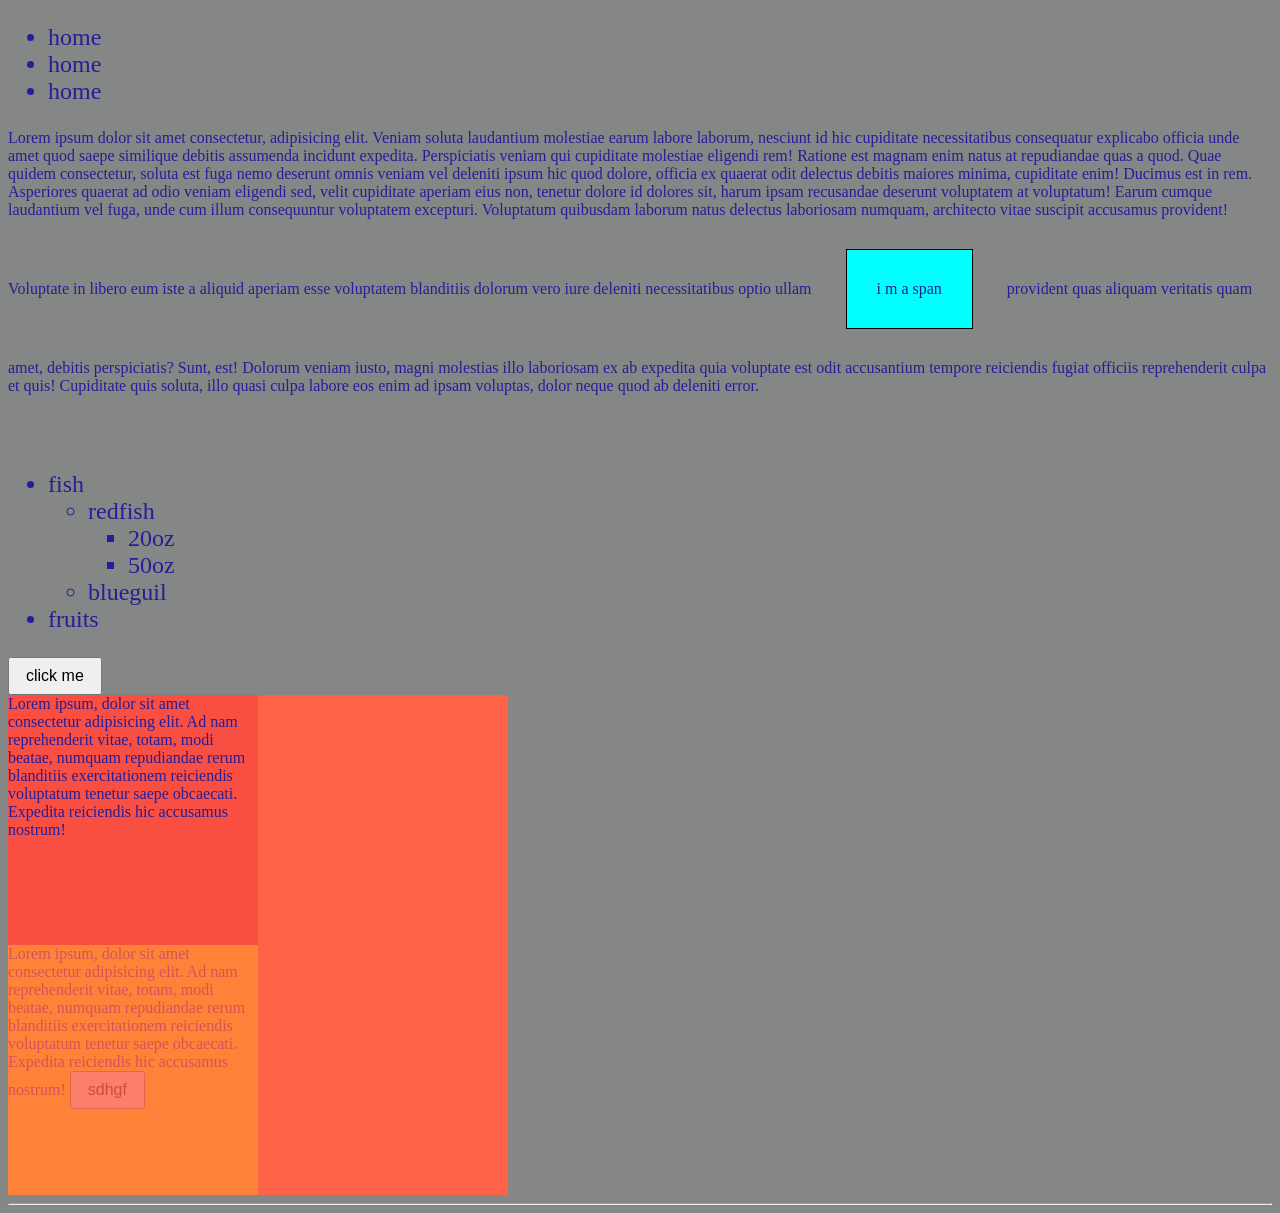
<file: display/index.html>
<!doctype html>
<html lang="en">
  <head>
    <meta charset="UTF-8" />
    <meta name="viewport" content="width=device-width, initial-scale=1.0" />
    <title>Display property</title>
    <link rel="stylesheet" href="app.css" />
  </head>
  <body>
    <ul>
      <li>home</li>
      <li>home</li>
      <li>home</li>
    </ul>
    <p>
      Lorem ipsum dolor sit amet consectetur, adipisicing elit. Veniam soluta
      laudantium molestiae earum labore laborum, nesciunt id hic cupiditate
      necessitatibus consequatur explicabo officia unde amet quod saepe
      similique debitis assumenda incidunt expedita. Perspiciatis veniam qui
      cupiditate molestiae eligendi rem! Ratione est magnam enim natus at
      repudiandae quas a quod. Quae quidem consectetur, soluta est fuga nemo
      deserunt omnis veniam vel deleniti ipsum hic quod dolore, officia ex
      quaerat odit delectus debitis maiores minima, cupiditate enim! Ducimus est
      in rem. Asperiores quaerat ad odio veniam eligendi sed, velit cupiditate
      aperiam eius non, tenetur dolore id dolores sit, harum ipsam recusandae
      deserunt voluptatem at voluptatum! Earum cumque laudantium vel fuga, unde
      cum illum consequuntur voluptatem excepturi. Voluptatum quibusdam laborum
      natus delectus laboriosam numquam, architecto vitae suscipit accusamus
      provident! Voluptate in libero eum iste a aliquid aperiam esse voluptatem
      blanditiis dolorum vero iure deleniti necessitatibus optio ullam
      <span>i m a span</span>
      provident quas aliquam veritatis quam amet, debitis perspiciatis? Sunt,
      est! Dolorum veniam iusto, magni molestias illo laboriosam ex ab expedita
      quia voluptate est odit accusantium tempore reiciendis fugiat officiis
      reprehenderit culpa et quis! Cupiditate quis soluta, illo quasi culpa
      labore eos enim ad ipsam voluptas, dolor neque quod ab deleniti error.
    </p>

    <br />
    <br />

    <!-- rems example -->

    <ul>
      <li>
        fish
        <ul>
          <li>
            redfish
            <ul>
              <li>20oz</li>
              <li>50oz</li>
            </ul>
          </li>
          <li>blueguil</li>
        </ul>
      </li>
      <li>fruits</li>
    </ul>

    <!-- ems buttoon example -->

    <button>click me</button>

    <!-- alpha channel -->
    <section>
      <div id="rgba">
        Lorem ipsum, dolor sit amet consectetur adipisicing elit. Ad nam
        reprehenderit vitae, totam, modi beatae, numquam repudiandae rerum
        blanditiis exercitationem reiciendis voluptatum tenetur saepe obcaecati.
        Expedita reiciendis hic accusamus nostrum!
      </div>
      <div id="opacity">
        Lorem ipsum, dolor sit amet consectetur adipisicing elit. Ad nam
        reprehenderit vitae, totam, modi beatae, numquam repudiandae rerum
        blanditiis exercitationem reiciendis voluptatum tenetur saepe obcaecati.
        Expedita reiciendis hic accusamus nostrum!

        <button>sdhgf</button>
      </div>
    </section>

    <hr />
  </body>
</html>
</file>
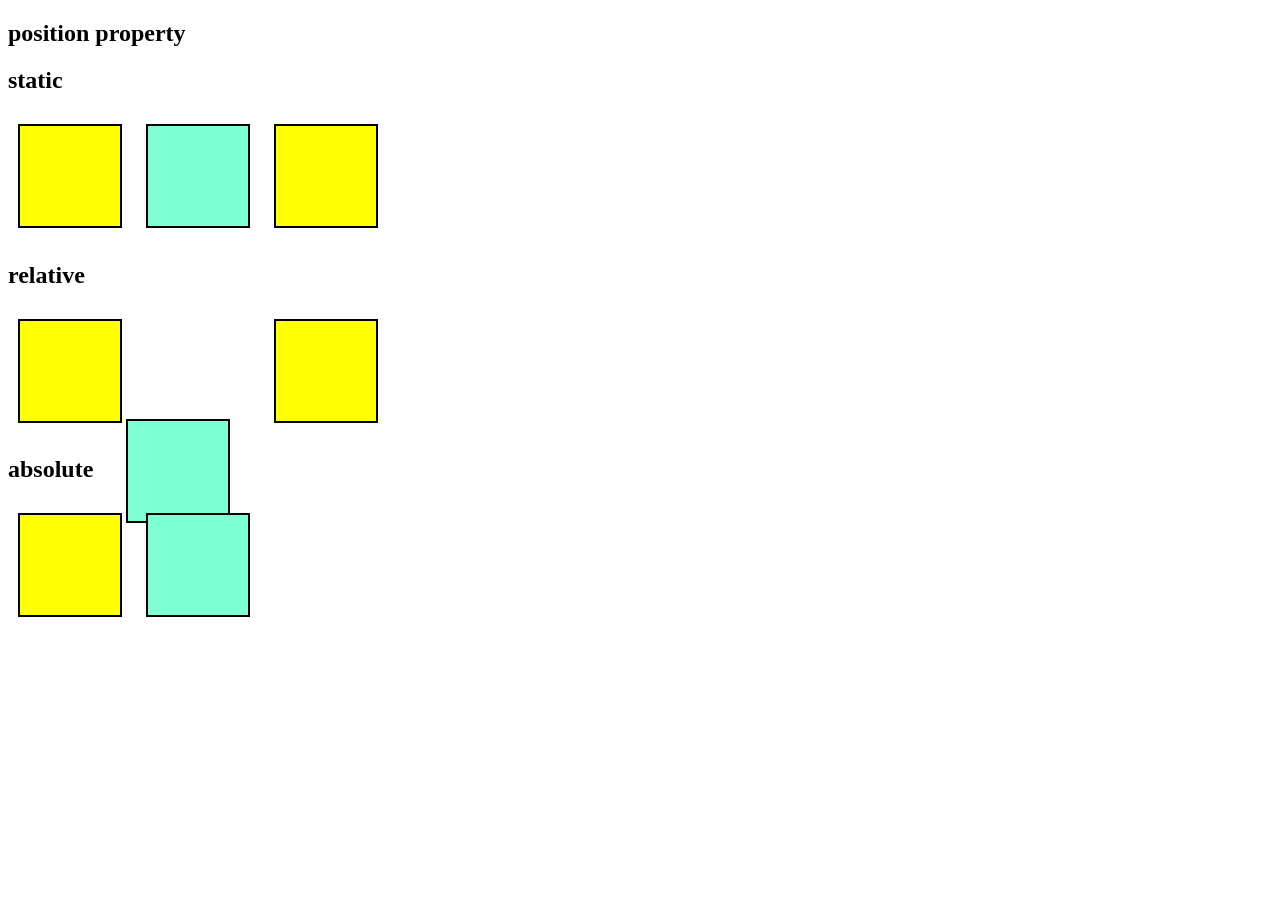
<file: position/index.html>
<!doctype html>
<html lang="en">
  <head>
    <meta charset="UTF-8" />
    <meta name="viewport" content="width=device-width, initial-scale=1.0" />
    <title>Position property</title>
    <link rel="stylesheet" href="styles.css" />
  </head>
  <body>
    <h2>position property</h2>
    <section id="static">
      <h2>static</h2>
      <div></div>
      <div id="middle"></div>
      <div></div>
    </section>
    <section id="relative">
      <h2>relative</h2>
      <div></div>
      <div id="middle"></div>
      <div></div>
    </section>
    <section id="absolute">
      <h2>absolute</h2>
      <div></div>
      <div id="middle"></div>
      <div></div>
    </section>
  </body>
</html>
</file>
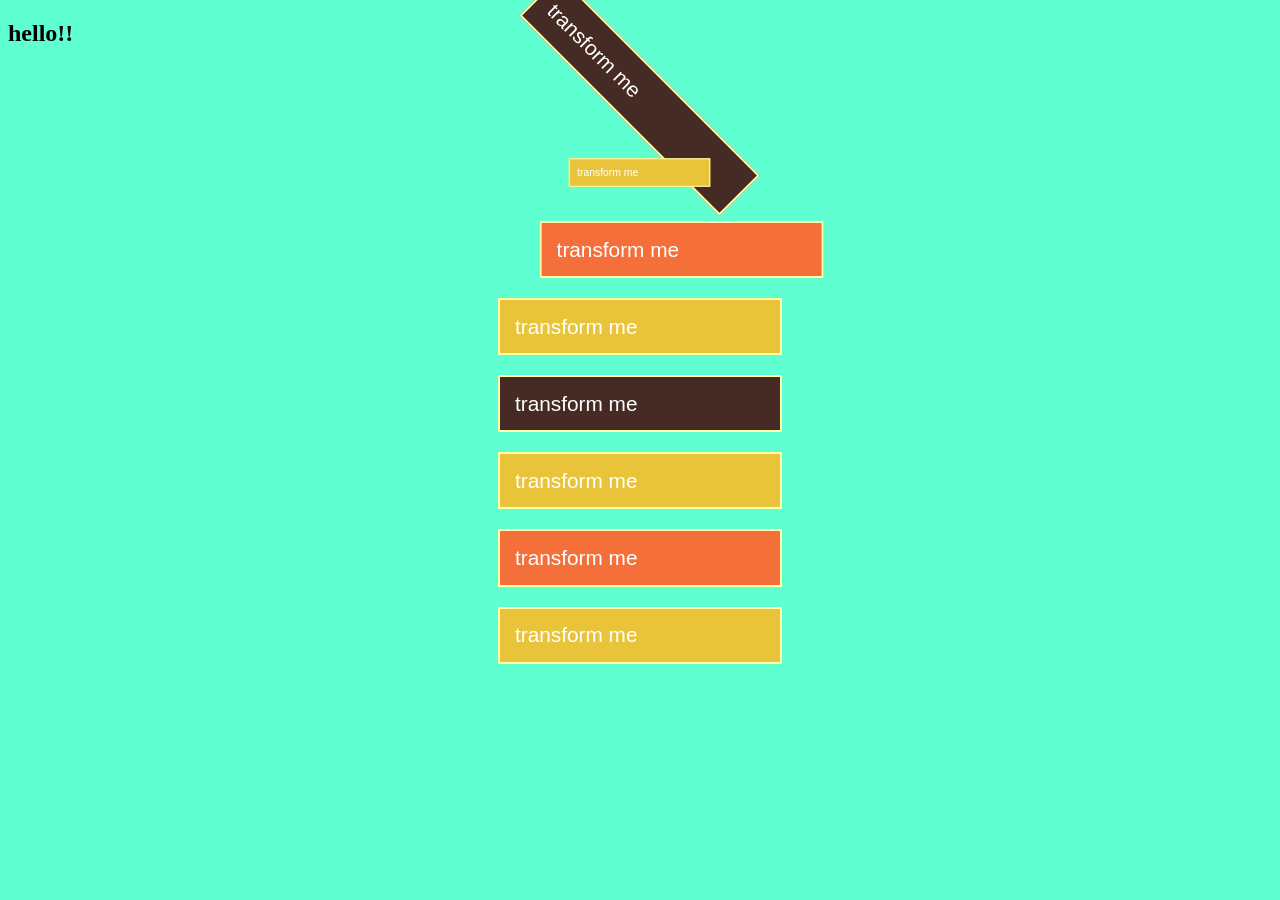
<file: transform/index.html>
<!doctype html>
<html lang="en">
  <head>
    <meta charset="UTF-8" />
    <meta name="viewport" content="width=device-width, initial-scale=1.0" />
    <title>transformers</title>
    <link rel="stylesheet" href="styles.css" />
  </head>
  <body>
    <h2>hello!!</h2>

    <section>
      <h1>transform me</h1>
      <h1>transform me</h1>
      <h1>transform me</h1>
      <h1>transform me</h1>
    </section>
    <section>
      <h1>transform me</h1>
      <h1>transform me</h1>
      <h1>transform me</h1>
      <h1>transform me</h1>
    </section>
  </body>
</html>
</file>
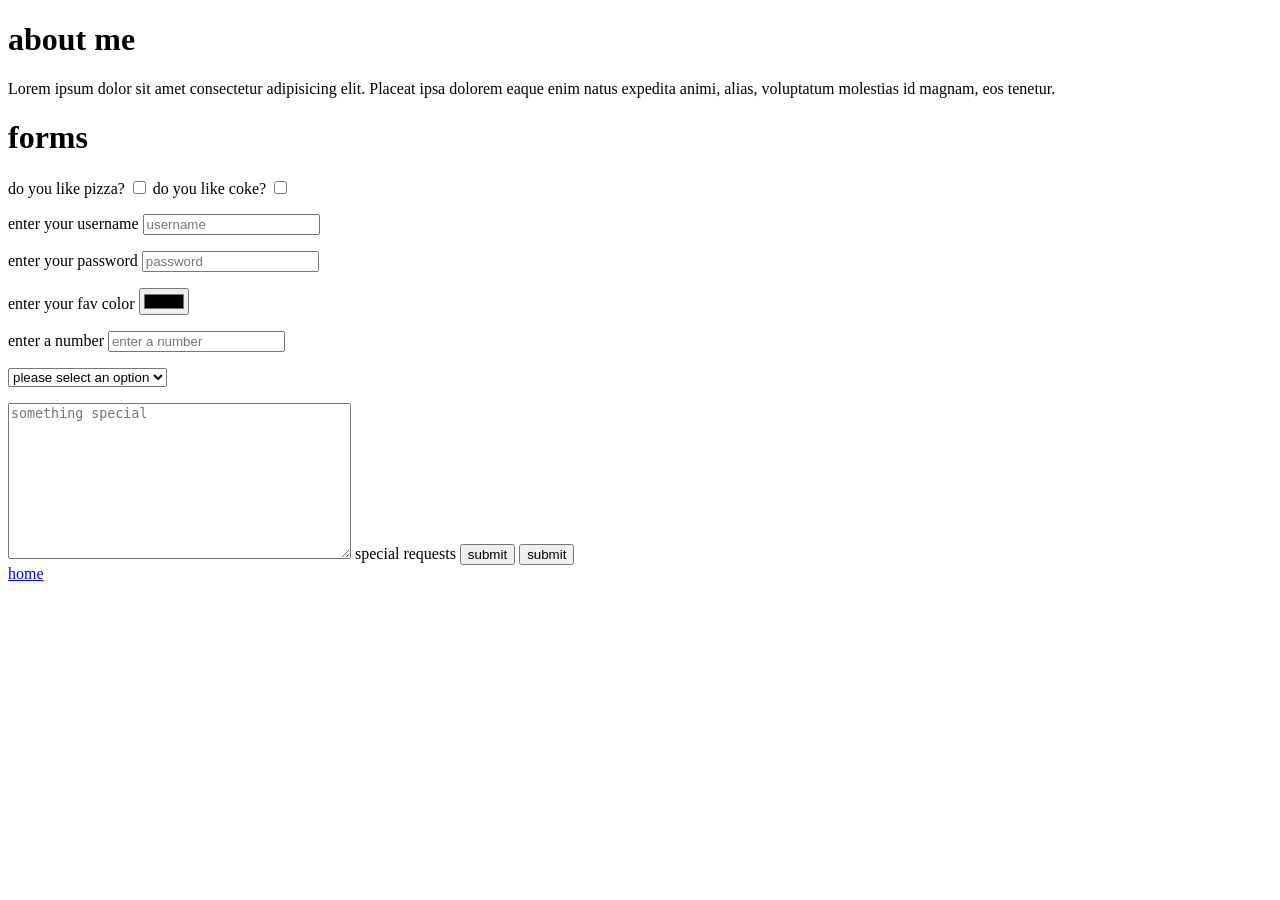
<file: about.html>
<!doctype html>
<html lang="en">
  <head>
    <meta charset="UTF-8" />
    <meta name="viewport" content="width=device-width, initial-scale=1.0" />
    <title>about page</title>
  </head>
  <body>
    <h1>about me</h1>

    <p>
      Lorem ipsum dolor sit amet consectetur adipisicing elit. Placeat ipsa
      dolorem eaque enim natus expedita animi, alias, voluptatum molestias id
      magnam, eos tenetur.
    </p>
    <h1>forms</h1>
    <form action="/tacos">
      <p>
        <label for="pizza">do you like pizza?</label>
        <input type="checkbox" name="pizza" id="pizza" name="pizza" />
        <label for="coke">do you like coke?</label>
        <input type="checkbox" name="coke" id="coke" />
      </p>

      <p>
        <label for="username">enter your username</label>

        <input
          type="text"
          placeholder="username"
          id="username"
          name="username"
        />
      </p>

      <p>
        <label for="password">enter your password</label>

        <input type="password" placeholder="password" id="password" />
      </p>

      <p>
        <label for="color">enter your fav color</label>

        <input type="color" id="color" />
      </p>

      <p>
        <label for="number">enter a number</label>

        <input type="number" placeholder="enter a number" id="number" />
      </p>

      <p>
        <label for="meal"></label>
        <select name="meal" id="meal">
          <option value="">please select an option</option>
          <option value="fish">fish</option>
          <option value="steak">steak</option>
          <option value="chicken">chicken</option>
        </select>
      </p>

      <textarea
        name=""
        id="request"
        rows="10"
        cols="40"
        placeholder="something special"
      ></textarea>
      <label for="">special requests</label>

      <button type="button">submit</button>
      <input type="submit" value="submit" />
    </form>

    <a href="./index.html">home</a>
  </body>
</html>
</file>
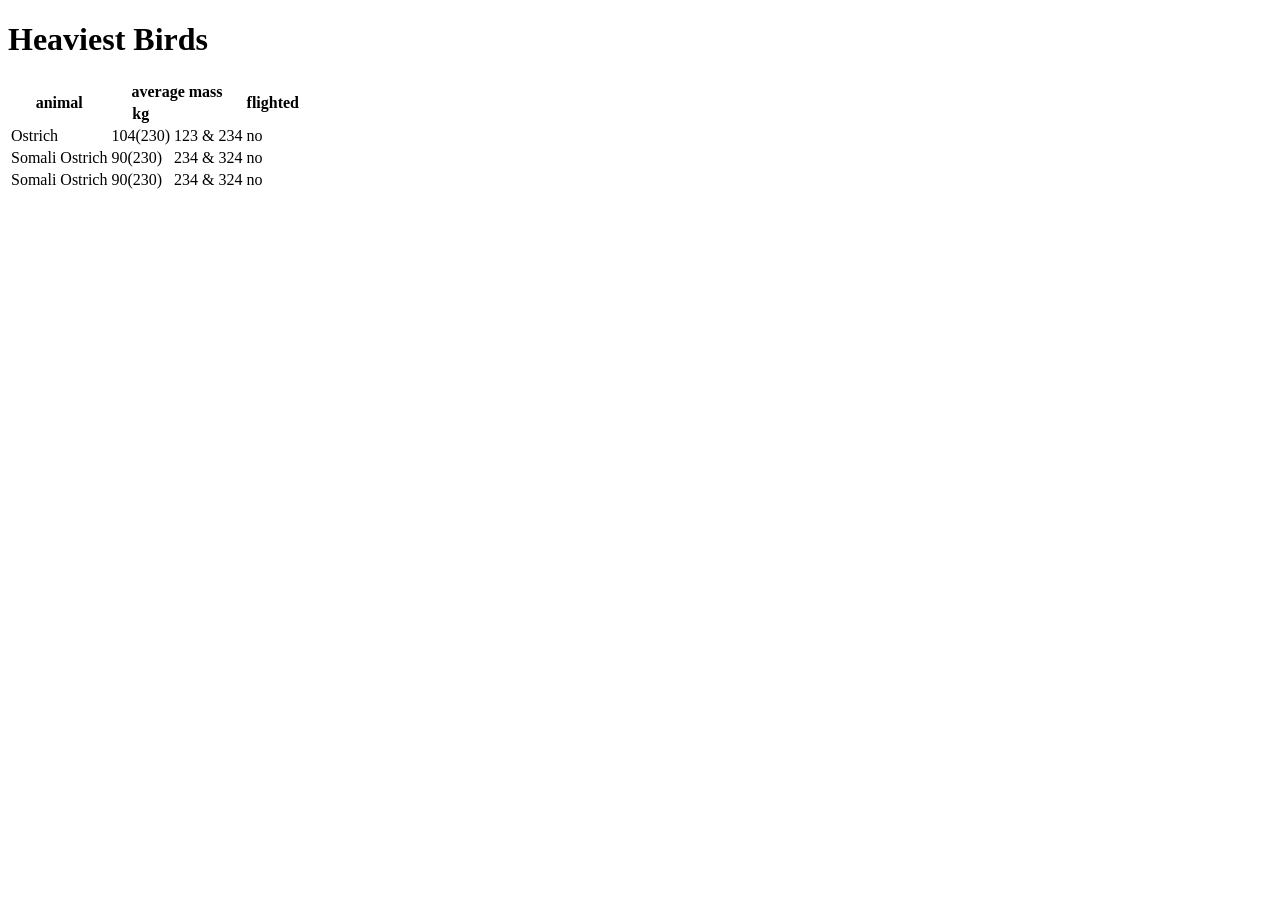
<file: heaviest_birds.html>
<!doctype html>
<html lang="en">
  <head>
    <meta charset="UTF-8" />
    <meta name="viewport" content="width=device-width, initial-scale=1.0" />
    <title>Heaviest Birds</title>
  </head>
  <body>
    <h1>Heaviest Birds</h1>
    <table>
      <thead>
        <tr>
          <th rowspan="2">animal</th>
          <th colspan="2">average mass</th>
          <th rowspan="2">flighted</th>
        </tr>
        <tr>
          <th>kg</th>
          <th></th>
        </tr>
      </thead>
      <tr>
        <td>Ostrich</td>
        <td>104(230)</td>
        <td>123 & 234</td>
        <td>no</td>
      </tr>

      <tr>
        <td>Somali Ostrich</td>
        <td>90(230)</td>
        <td>234 & 324</td>
        <td>no</td>
      </tr>
      <tr>
        <td>Somali Ostrich</td>
        <td>90(230)</td>
        <td>234 & 324</td>
        <td>no</td>
      </tr>
    </table>
  </body>
</html>
</file>
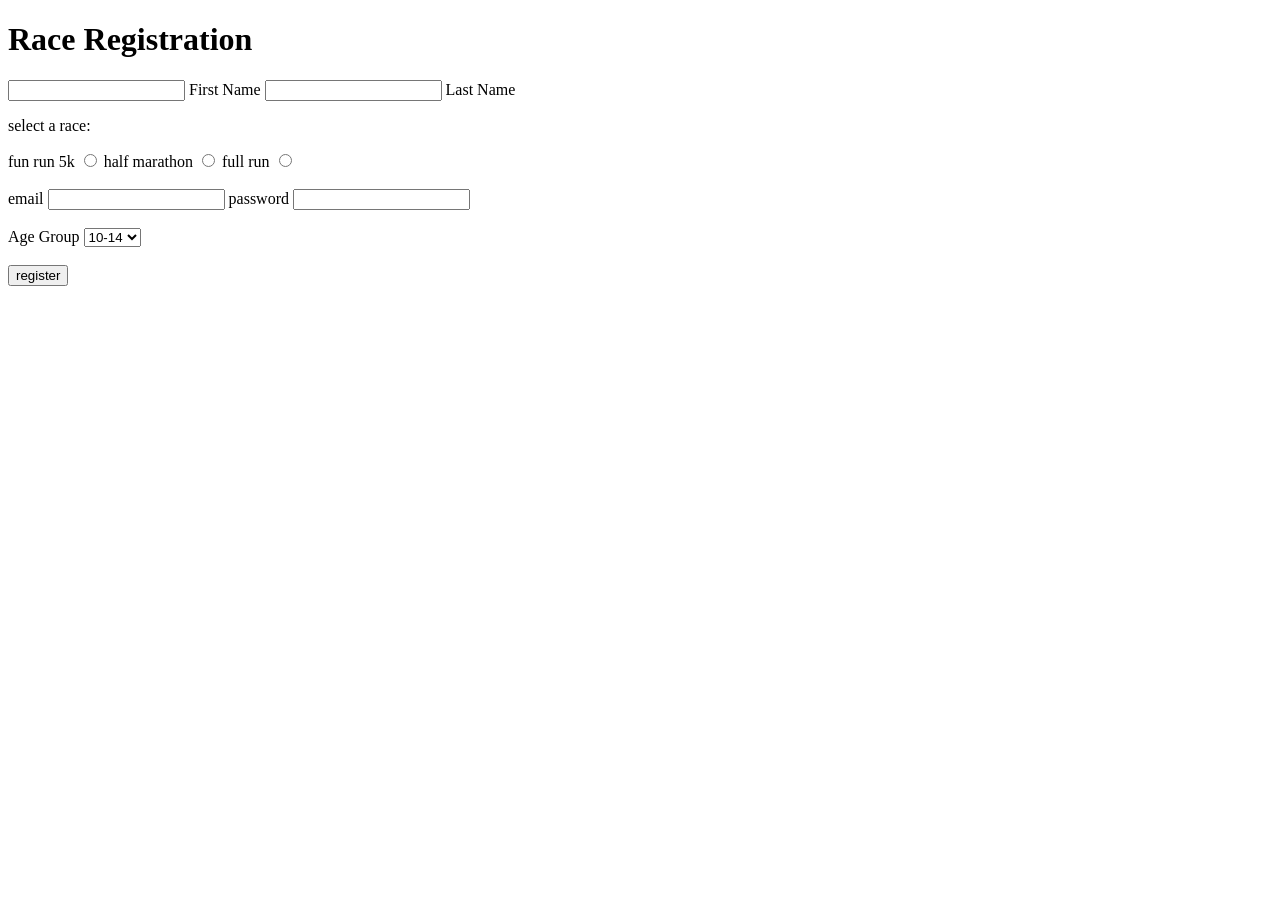
<file: marathonForm.html>
<!doctype html>
<html lang="en">
  <head>
    <meta charset="UTF-8" />
    <meta name="viewport" content="width=device-width, initial-scale=1.0" />
    <title>Marathon Register Form</title>
  </head>
  <body>
    <h1>Race Registration</h1>
    <form action="">
      <input type="text" id="first" name="fname" required />
      <label for="first">First Name</label>
      <input type="text" id="last" name="lname" required />
      <label for="last">Last Name</label>
      <p>select a race:</p>
      <div>
        <label for="funRun">fun run 5k</label>
        <input type="radio" name="race" id="funRun" value="funrun" />
        <label for="half">half marathon</label>
        <input type="radio" name="race" id="half" value="half" />
        <label for="full">full run </label>
        <input type="radio" name="race" id="full" value="full" />
      </div>
      <br />
      <div>
        <label for="email">email</label>
        <input type="email" name="email" id="email" />
        <label for="password">password</label>
        <input type="password" name="password" id="password" />
      </div>
      <br />
      <div>
        <label for="age">Age Group</label>
        <select name="age" id="age">
          <option value="kids">10-14</option>
          <option value="adults">15-30</option>
          <option value="older">30-50</option>
        </select>
      </div>
      <br />
      <button>register</button>
    </form>
  </body>
</html>
</file>
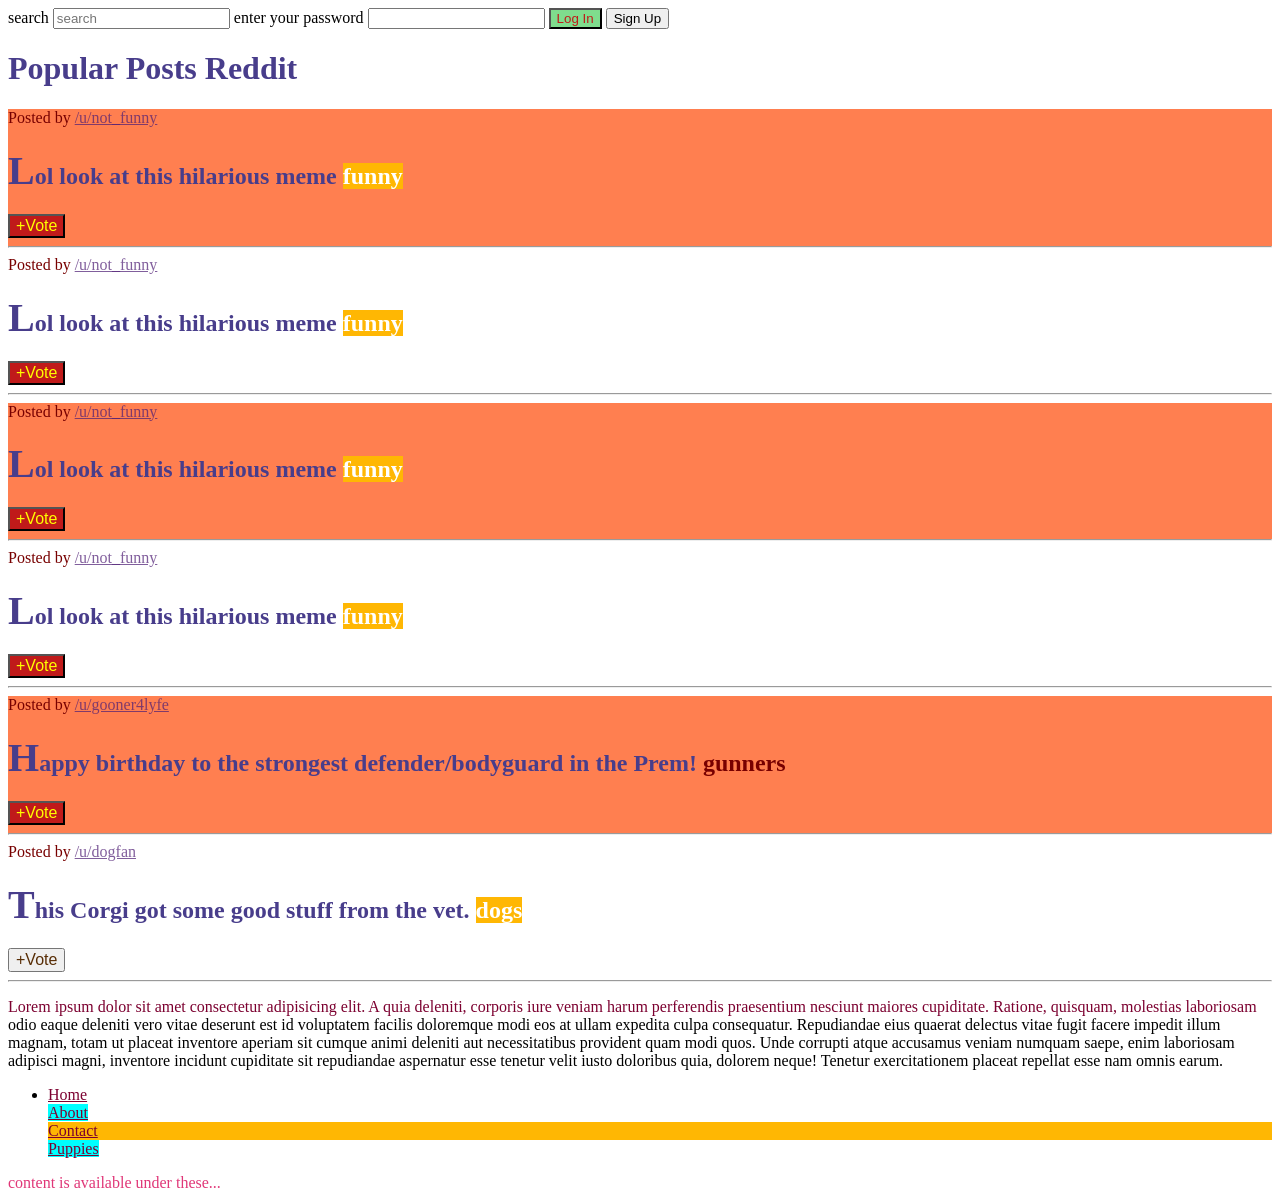
<file: starter.html>
<!doctype html>
<html lang="en">
  <head>
    <meta charset="UTF-8" />
    <meta name="viewport" content="width=device-width, initial-scale=1.0" />
    <title>CSS Selectors</title>
    <link rel="stylesheet" href="styles.css" />
  </head>

  <body>
    <nav>
      <label for="search">search</label>
      <input type="text" placeholder="search" id="search" />
      <label for="password">enter your password</label>
      <input type="password" name="password" id="password" />
      <button id="login">Log In</button>
      <button>Sign Up</button>
    </nav>
    <main>
      <h1>Popular Posts Reddit</h1>
      <section class="post">
        <span>Posted by <a href="#213adas">/u/not_funny</a></span>
        <h2>Lol look at this hilarious meme <span class="tag">funny</span></h2>
        <button class="second">+Vote</button>
        <hr />
      </section>
      <section class="post">
        <span>Posted by <a href="#213adas">/u/not_funny</a></span>
        <h2>Lol look at this hilarious meme <span class="tag">funny</span></h2>
        <button class="second">+Vote</button>
        <hr />
      </section>
      <section class="post">
        <span>Posted by <a href="#213adas">/u/not_funny</a></span>
        <h2>Lol look at this hilarious meme <span class="tag">funny</span></h2>
        <button class="second">+Vote</button>
        <hr />
      </section>
      <section class="post">
        <span>Posted by <a href="#213adas">/u/not_funny</a></span>
        <h2>Lol look at this hilarious meme <span class="tag">funny</span></h2>
        <button class="second">+Vote</button>
        <hr />
      </section>
      <section class="post">
        <span>Posted by <a href="#345adas">/u/gooner4lyfe</a></span>
        <h2>
          Happy birthday to the strongest defender/bodyguard in the Prem!
          <span>gunners</span>
        </h2>
        <button class="second">+Vote</button>
        <hr />
      </section>
      <section class="post">
        <span>Posted by <a href="#981adas">/u/dogfan</a></span>
        <h2>
          This Corgi got some good stuff from the vet.
          <span class="tag">dogs</span>
        </h2>
        <button>+Vote</button>
        <hr />
      </section>
    </main>

    <p>
      Lorem ipsum dolor sit amet consectetur adipisicing elit. A quia deleniti,
      corporis iure veniam harum perferendis praesentium nesciunt maiores
      cupiditate. Ratione, quisquam, molestias laboriosam odio eaque deleniti
      vero vitae deserunt est id voluptatem facilis doloremque modi eos at ullam
      expedita culpa consequatur. Repudiandae eius quaerat delectus vitae fugit
      facere impedit illum magnam, totam ut placeat inventore aperiam sit cumque
      animi deleniti aut necessitatibus provident quam modi quos. Unde corrupti
      atque accusamus veniam numquam saepe, enim laboriosam adipisci magni,
      inventore incidunt cupiditate sit repudiandae aspernatur esse tenetur
      velit iusto doloribus quia, dolorem neque! Tenetur exercitationem placeat
      repellat esse nam omnis earum.
    </p>

    <footer>
      <nav>
        <ul>
          <li>
            <a href="#home">Home</a>
          </li>
          <li>
            <a href="#about">About</a>
          </li>
          <li class="tag">
            <a href="#contact">Contact</a>
          </li>
          <li>
            <a href="#puppies">Puppies</a>
          </li>
        </ul>
      </nav>
      <a href="#license">content is available under these...</a>
    </footer>
  </body>
</html>
</file>
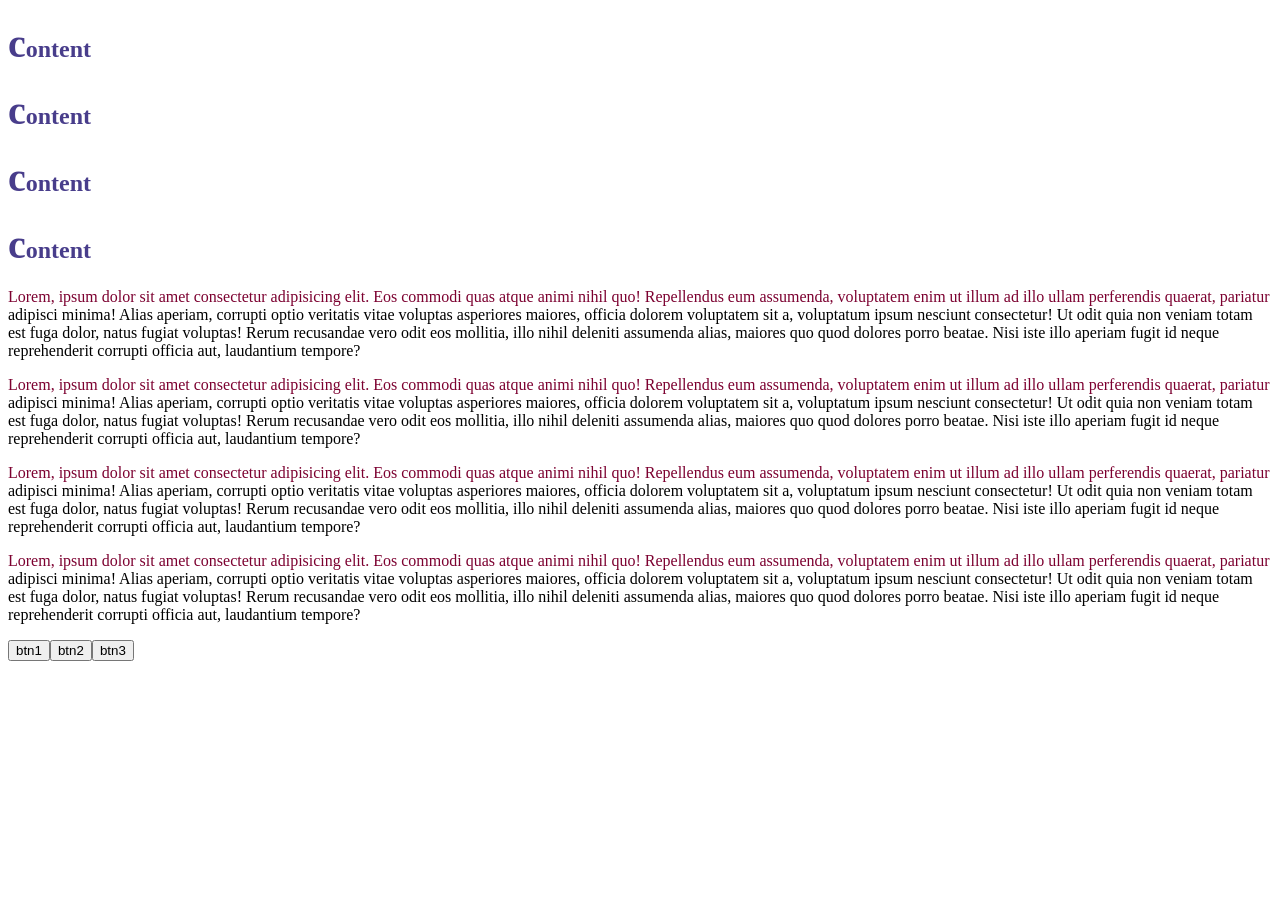
<file: test.html>
<!doctype html>
<html lang="en">
  <head>
    <meta charset="UTF-8" />
    <meta name="viewport" content="width=device-width, initial-scale=1.0" />
    <title>css intro</title>
    <!-- <style>
      h2 {
        color: yellowgreen;
      }
    </style> -->

    <link rel="stylesheet" href="styles.css" />
  </head>
  <body>
    <!-- <h2 style="color: aquamarine">testing</h2>
    <button style="background: red">click me</button> -->

    <h2>content</h2>
    <h2>content</h2>
    <h2>content</h2>
    <h2>content</h2>
    <p>
      Lorem, ipsum dolor sit amet consectetur adipisicing elit. Eos commodi quas
      atque animi nihil quo! Repellendus eum assumenda, voluptatem enim ut illum
      ad illo ullam perferendis quaerat, pariatur adipisci minima! Alias
      aperiam, corrupti optio veritatis vitae voluptas asperiores maiores,
      officia dolorem voluptatem sit a, voluptatum ipsum nesciunt consectetur!
      Ut odit quia non veniam totam est fuga dolor, natus fugiat voluptas! Rerum
      recusandae vero odit eos mollitia, illo nihil deleniti assumenda alias,
      maiores quo quod dolores porro beatae. Nisi iste illo aperiam fugit id
      neque reprehenderit corrupti officia aut, laudantium tempore?
    </p>
    <p>
      Lorem, ipsum dolor sit amet consectetur adipisicing elit. Eos commodi quas
      atque animi nihil quo! Repellendus eum assumenda, voluptatem enim ut illum
      ad illo ullam perferendis quaerat, pariatur adipisci minima! Alias
      aperiam, corrupti optio veritatis vitae voluptas asperiores maiores,
      officia dolorem voluptatem sit a, voluptatum ipsum nesciunt consectetur!
      Ut odit quia non veniam totam est fuga dolor, natus fugiat voluptas! Rerum
      recusandae vero odit eos mollitia, illo nihil deleniti assumenda alias,
      maiores quo quod dolores porro beatae. Nisi iste illo aperiam fugit id
      neque reprehenderit corrupti officia aut, laudantium tempore?
    </p>
    <p>
      Lorem, ipsum dolor sit amet consectetur adipisicing elit. Eos commodi quas
      atque animi nihil quo! Repellendus eum assumenda, voluptatem enim ut illum
      ad illo ullam perferendis quaerat, pariatur adipisci minima! Alias
      aperiam, corrupti optio veritatis vitae voluptas asperiores maiores,
      officia dolorem voluptatem sit a, voluptatum ipsum nesciunt consectetur!
      Ut odit quia non veniam totam est fuga dolor, natus fugiat voluptas! Rerum
      recusandae vero odit eos mollitia, illo nihil deleniti assumenda alias,
      maiores quo quod dolores porro beatae. Nisi iste illo aperiam fugit id
      neque reprehenderit corrupti officia aut, laudantium tempore?
    </p>
    <p>
      Lorem, ipsum dolor sit amet consectetur adipisicing elit. Eos commodi quas
      atque animi nihil quo! Repellendus eum assumenda, voluptatem enim ut illum
      ad illo ullam perferendis quaerat, pariatur adipisci minima! Alias
      aperiam, corrupti optio veritatis vitae voluptas asperiores maiores,
      officia dolorem voluptatem sit a, voluptatum ipsum nesciunt consectetur!
      Ut odit quia non veniam totam est fuga dolor, natus fugiat voluptas! Rerum
      recusandae vero odit eos mollitia, illo nihil deleniti assumenda alias,
      maiores quo quod dolores porro beatae. Nisi iste illo aperiam fugit id
      neque reprehenderit corrupti officia aut, laudantium tempore?
    </p>

    <button>btn1</button><button>btn2</button><button>btn3</button>
  </body>
</html>
</file>
<file: display/app.css>
/* * {
  margin: 0;
  padding: 0;
} */

body {
  background-color: #858686;
  color: #261e99;
  /* font-size: 36px; */
}

h1 {
  background-color: #23e210;
  border: 2px solid rgb(44, 39, 39);
  display: inline;
}

span {
  background-color: aqua;
  border: 1px solid black;
  padding: 30px;
  margin: 30px;
  display: inline-block;
}

ul {
  font-size: 1.5rem;
}

button {
  font-size: 1rem;
  padding: 0.5em 1em;
}

/* alpha channel  */
section {
  width: 500px;
  height: 500px;

  background-color: tomato;
}
#rgba {
  width: 50%;
  height: 50%;
  background-color: rgba(234, 34, 56, 0.3);
}

#opacity {
  width: 50%;
  height: 50%;
  background-color: yellow;
  opacity: 0.2;
}
</file>
<file: position/styles.css>
#static #middle {
  position: static;
  top: 100px;
}

div {
  width: 100px;
  height: 100px;
  background-color: yellow;
  border: 2px solid black;
  margin: 10px;
  display: inline-block;
}

#middle {
  background-color: aquamarine;
}

#static #middle {
  position: static;
  top: 100px;
}
#relative #middle {
  position: relative;
  top: 100px;
  right: 20px;
}

#absolute #middle {
  position: absolute;
  /* top: 100px; */
}
</file>
<file: transform/styles.css>
body {
  background-color: #23ffc1b9;
}

h1 {
  background-color: #452b23;
  border: 2px solid #ffa;
  color: #fff;
  padding: 0.7em;
  width: 250px;
  font-size: 1.3em;
  margin: 20px auto;
  font-family: Tahoma, sans-serif;
  font-weight: lighter;
}

h1:nth-of-type(2n) {
  background-color: #e9c43a;
}
h1:nth-of-type(3n) {
  background-color: #f46f3a;
}

section:first-of-type h1:nth-of-type(1) {
  /* transform-origin: right; */
  transform: rotate(45deg);
}
section:first-of-type h1:nth-of-type(2) {
  transform: scale(0.5);
}
section:first-of-type h1:nth-of-type(3) {
  transform: translateX(2em);
}
</file>
<file: styles.css>
/* * {
  background-color: aqua;
} */

body {
  /* color: #7fdc8d; */
}

h1,
h2 {
  color: darkslateblue;
}

#login {
  background-color: #7fdc8d;
  color: #c01a1a;
}

.second {
  background-color: #c01a1a;
  color: yellow;
}

span {
  color: #780000;
}

.tag {
  background-color: #ffb703;
  color: white;
}

.post a {
  color: #4f1f75b7;
}

li a {
  color: #7c0130;
}

h2 + button {
  color: rgb(88, 45, 5);
  font-size: 16px;
}

footer > a {
  text-decoration: none;
  color: #e03778;
}

input[type="password"] {
  color: #eba904;
}

a:hover {
  color: rgb(29, 100, 67);
  background-color: #abdbabd7;
  /* font-size: 30px; */
}

.post button:hover {
  background-color: red;
}

.post button:active {
  background-color: #e03778;
}

li:nth-of-type(2n) {
  background-color: aqua;
  display: inline;
}

.post:nth-last-of-type(2n) {
  background-color: coral;
}

h2::first-letter {
  font-size: 40px;
}

p::first-line {
  color: #7c0130;
}
p::selection {
  background-color: #eba904;
}
</file>
